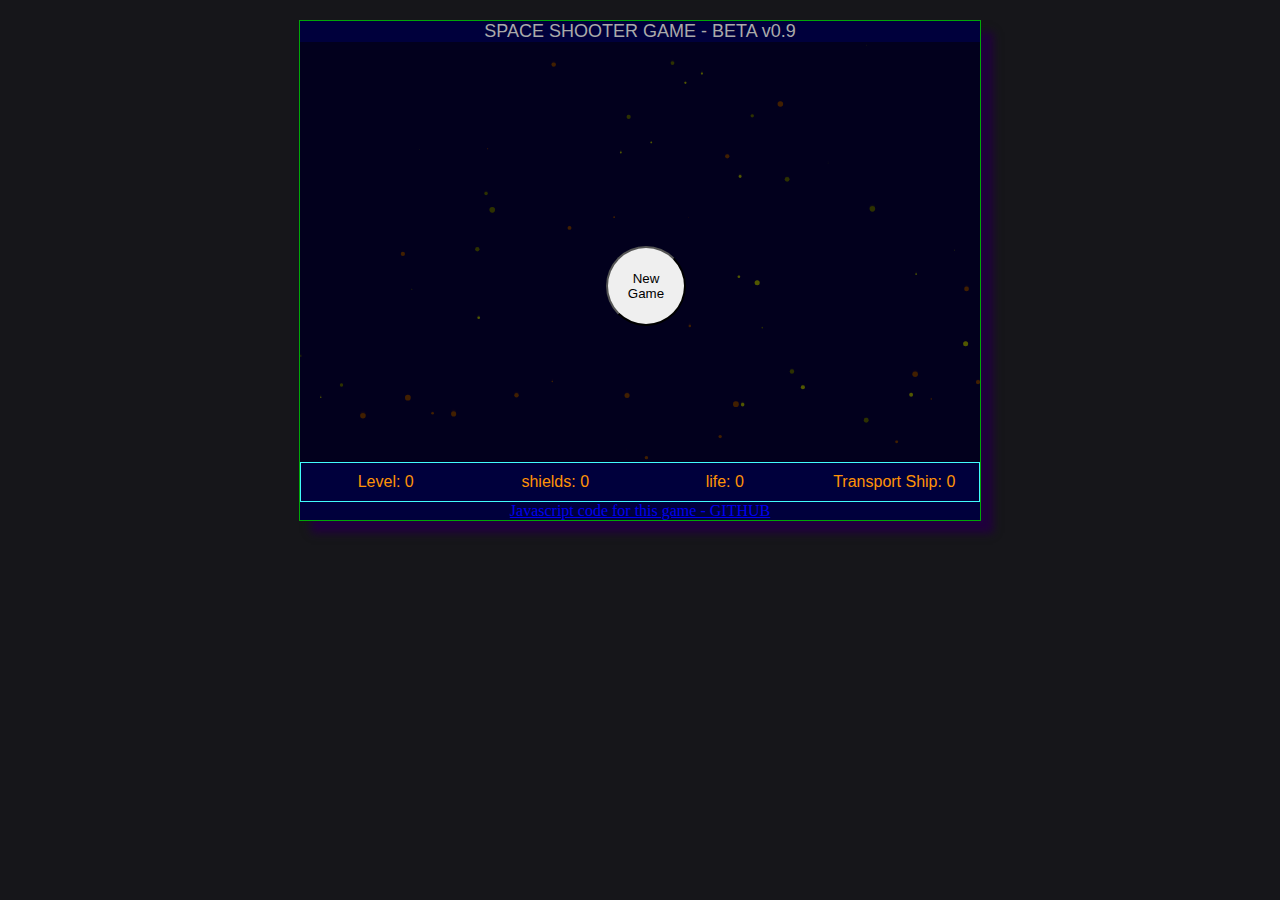
<file: betaGame1.html>
<!DOCTYPE html>
<html lang="en">
<head>
  <meta charset="UTF-8">
  <meta name="viewport" content="width=device-width, initial-scale=1.0">
  <title>SPACE SHOOTER - BETA GAME 1</title>
  <link rel="stylesheet" href="./betaGame1.css">
  <script defer src="./betaGame1.js"></script>
</head>
<body>

  <div id="gameContainer">
    <div id="gameTitle">SPACE SHOOTER GAME - BETA v0.9</div>
      <canvas id="canvas"></canvas>
      <button id="newGameBtn">New Game</button>
    <div id="scoreBox">
      <div id="level">Level: 0</div>
      <div id="shields">shields: 0</div>
      <div id="life">life: 0</div>
      <div id="transportShip">Transport Ship: 0</div>       
    </div>
    <div id="infoBox">
      <a href="https://github.com/AlwaysOnCue47/Javascript-Projects/blob/main/JS_Canvas_Projects/Canvas/betaGame1/betaGame1.js" target="_blank">Javascript code for this game - GITHUB</a>
    </div>
  </div>
    
 

  <div id="imageContainer">
    <p>right side Container</p>
    <img id="playerShip" src="./images/playership1.png">
    <img style="display: none;" id="playerShipRightTurn" src="./images/playershipRightTurn.png">
    <img style="display: none;" id="playerShipLeftTurn" src="./images/playershipLeftTurn.png">
    <img id="alien2" src="./images/flying saucer 2b.png">
    <img id="alien1" src="./images/clipart993884.png">
    <img id="alien3" src="./images/spaceship.png">
    <img id="alien4" src="./images/clipart993884red.png">
    <img id="backgroundShip" src="./images/ShipBackground.png" style="display: none;">
    <img id="shieldPowerUp" src="./images/clipart64445.png" style="display: none;">
    <img id="weaponPowerUp" src="./images/weaponPowerUp.png" style="display: none;">
  </div>

  <footer></footer>
  
</body>
</html>
</file>
<file: betaGame1.css>
/* styles for betaGame1 project */

*, *::before, *::after {
  box-sizing: border-box;
}

html, body {
  margin: 0;
  padding: 0;
  box-sizing: border-box;
  display: flex;
  justify-content: center;
  background-color: rgb(22, 22, 26);
}

div {
  user-select: none;
}

#imageContainer {
  display: none;
}

#gameContainer {
  position: absolute;
  display: grid;
  margin-top: 20px;
  border-style: solid;
  border-width: 1px;
  border-color: rgb(0, 167, 8);
  background-color: rgb(0, 0, 60);
  box-shadow: 12px 12px 8px rgb(32, 1, 61);
}

#gameTitle {
  background-color: rgb(0, 0, 60);
  margin: auto;
  font-family: Impact, Haettenschweiler, 'Arial Narrow Bold', sans-serif;
  color: rgb(170, 170, 170);
  font-size: large;
}

#scoreBox {
  color: rgb(255, 147, 6);
  font-family: Impact, Haettenschweiler, 'Arial Narrow Bold', sans-serif;
  border-width: 1px;
  border-style: solid;
  border-color: rgb(65, 252, 252);
  height: 40px;
  width: 100%;
  position: relative;
  display: flex;
  justify-content: space-evenly;;
  align-items: center;
}

#newGameBtn {
  width: 80px;
  height: 80px;
  border-radius: 50%;
  position: absolute;
  top: 45%;
  left: 45%;
}

#shields, #life, #transportShip, #level {
  display: flex;
  height: 100%;
  width: 100%;
  justify-content: center;
  align-items: center;
  
}

#infoBox {
  display: flex;
  justify-content: center;
}
</file>
